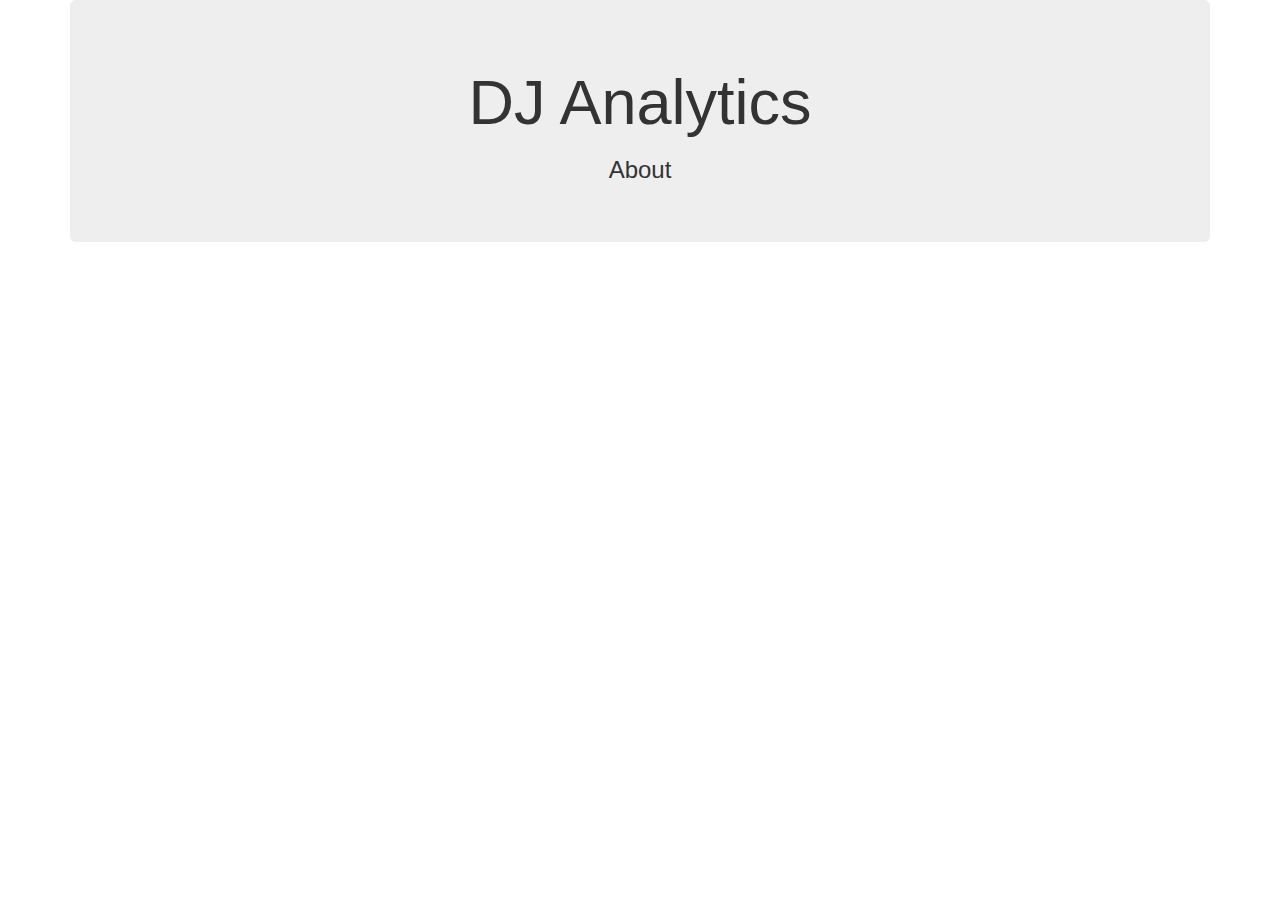
<file: detailInfo.html>
<!DOCTYPE html>
<html lang="en">
<head>
	<meta charset="utf-8">
	<meta name="viewport" content="width=device-width, initial-scale=1">
	<link rel="stylesheet" href="https://maxcdn.bootstrapcdn.com/bootstrap/3.3.7/css/bootstrap.min.css">
	<script src="https://ajax.googleapis.com/ajax/libs/jquery/3.1.1/jquery.min.js"></script>
	<script src="https://maxcdn.bootstrapcdn.com/bootstrap/3.3.7/js/bootstrap.min.js"></script>
	<!-- local files -->
	<link rel="stylesheet" href="style.css">
</head>


<body class="container">
	<div class="jumbotron title">
		<h1 align="center">DJ Analytics</h1>
		<h3 align="center">About</h3>
	</div>

	
</body>
</html>
</file>
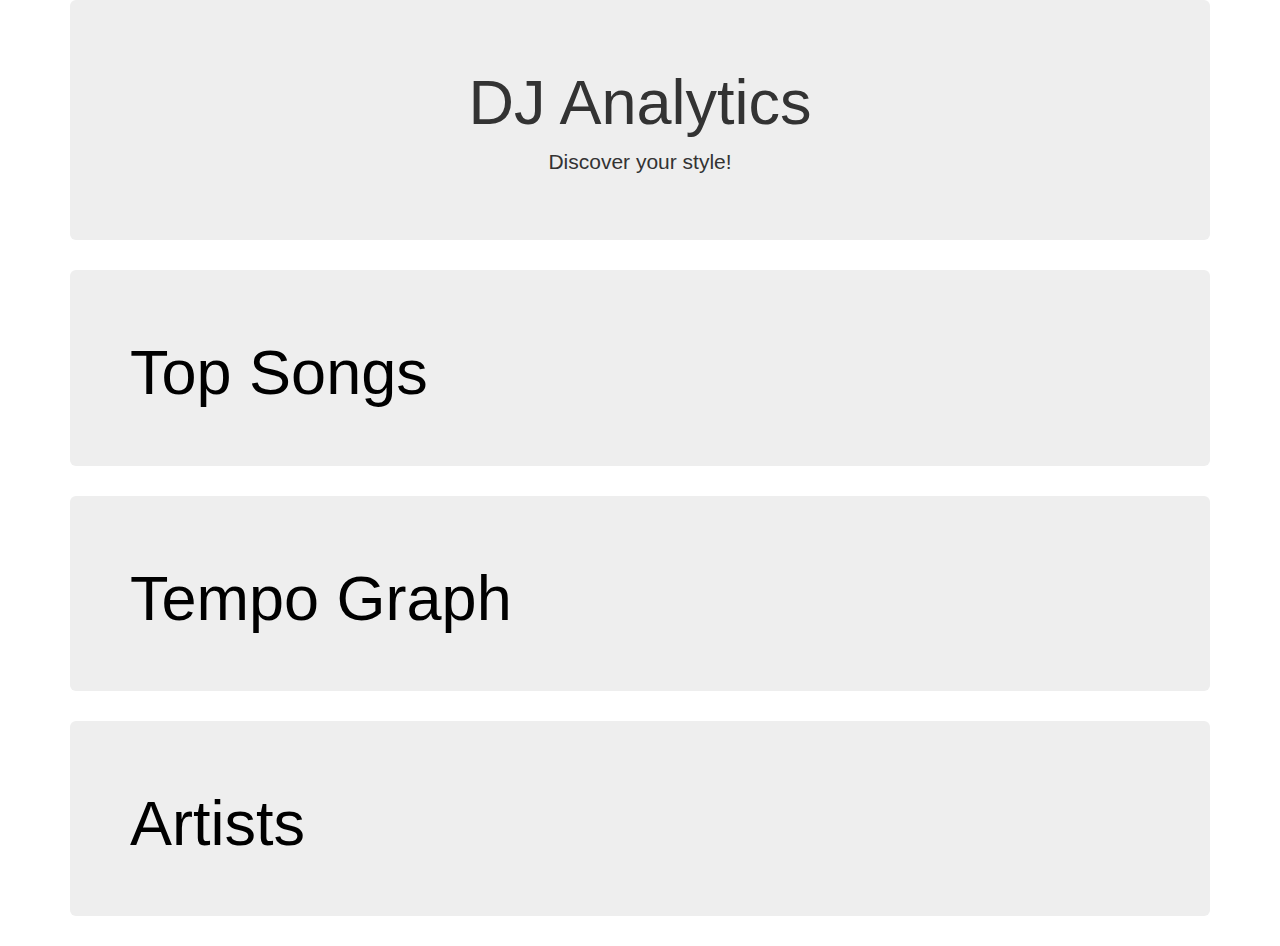
<file: mainpage.html>
<!DOCTYPE html>
<html lang="en">
<head>
	<meta charset="utf-8">
	<meta name="viewport" content="width=device-width, initial-scale=1">
	<link rel="stylesheet" href="https://maxcdn.bootstrapcdn.com/bootstrap/3.3.7/css/bootstrap.min.css">
	<script src="https://ajax.googleapis.com/ajax/libs/jquery/3.1.1/jquery.min.js"></script>
	<script src="https://maxcdn.bootstrapcdn.com/bootstrap/3.3.7/js/bootstrap.min.js"></script>
	<!-- local files -->
	<link rel="stylesheet" href="style.css">
</head>

<body class="container"> 

	<div class="jumbotron title">
		<h1 align="center">DJ Analytics</h1>
		<p align="center">Discover your style!</p>	
	</div>

	<div class="jumbotron songs">
		<a href="songs.html"><h1>Top Songs</h1></a>
	</div>

	<div class="jumbotron tempo-graph">
		<a href="tempo-graph.html"><h1>Tempo Graph</h1></a>
	</div>

	<div class="jumbotron artists">
		<a href="artists.html"><h1>Artists</h1></a>
	</div>

</body>

</html>
</file>
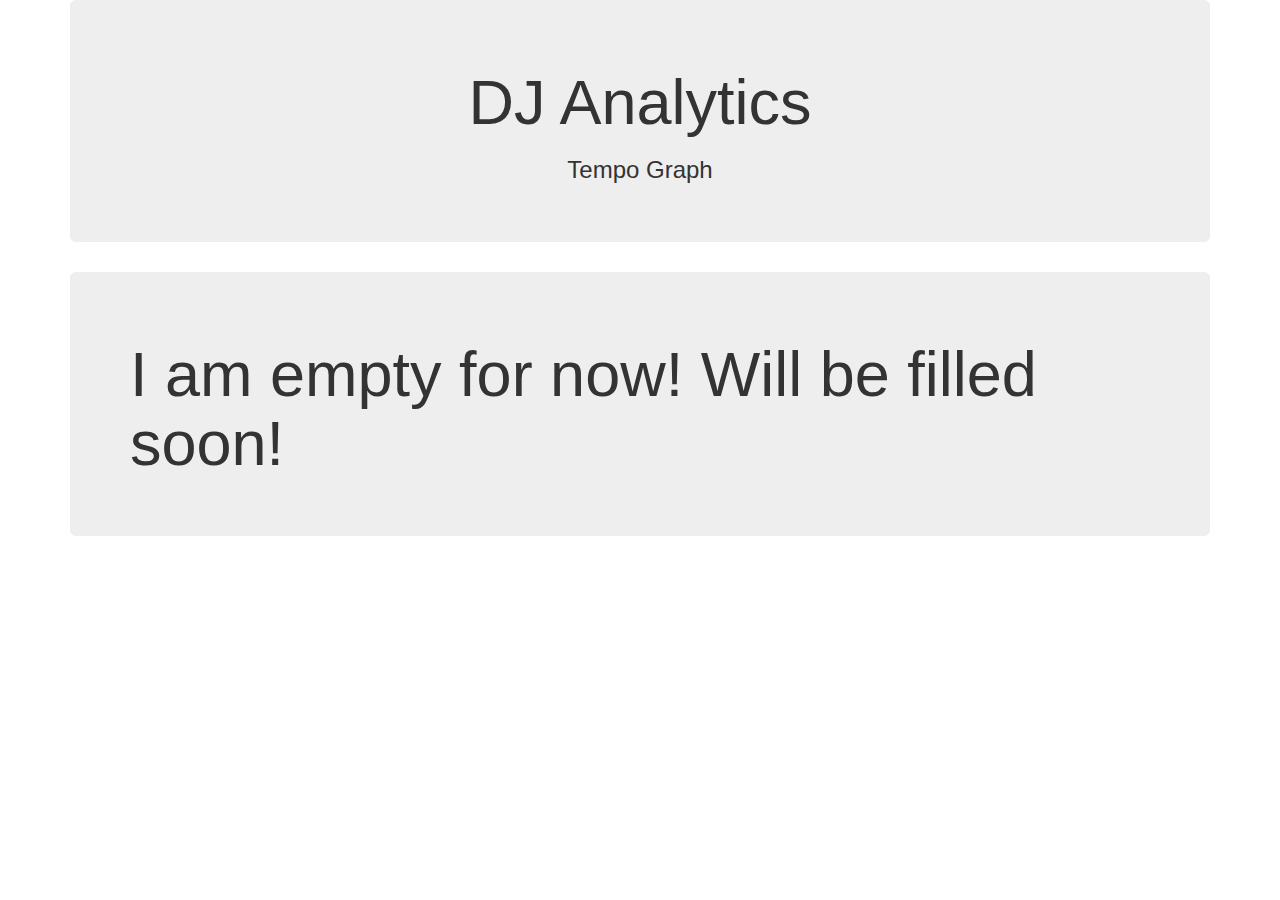
<file: tempo-graph.html>
<!DOCTYPE html>
<html lang="en">
<head>
<meta charset="utf-8">
<meta name="viewport" content="width=device-width, initial-scale=1">
<link rel="stylesheet" href="https://maxcdn.bootstrapcdn.com/bootstrap/3.3.7/css/bootstrap.min.css">
<script src="https://ajax.googleapis.com/ajax/libs/jquery/3.1.1/jquery.min.js"></script>
<script src="https://maxcdn.bootstrapcdn.com/bootstrap/3.3.7/js/bootstrap.min.js"></script>
<!-- local files -->
<link rel="stylesheet" href="style.css">
</head>

<body class="container">
	<div class="jumbotron title">
		<h1 align="center">DJ Analytics</h1>
		<h3 align="center">Tempo Graph</h3>
	</div>

	<div class="jumbotron tempo-graph">
	<h1>I am empty for now! Will be filled soon!</h1>
	</div>

</body>
</html>
</file>
<file: style.css>
<style>
.jumbotron
{
	background-color: lightgray;
	color:black;
}
a:link
{
	text-decoration:none;
	color:black;
}
div#songlist ul li,
div#artistlist ul li
{
	text-align: center;
	font-size:190%;
}
div#songlist ul li a, 
div#artistlist ul li a 
{
	text-decoration:none;
	color:black;
}  
</style>
</file>
